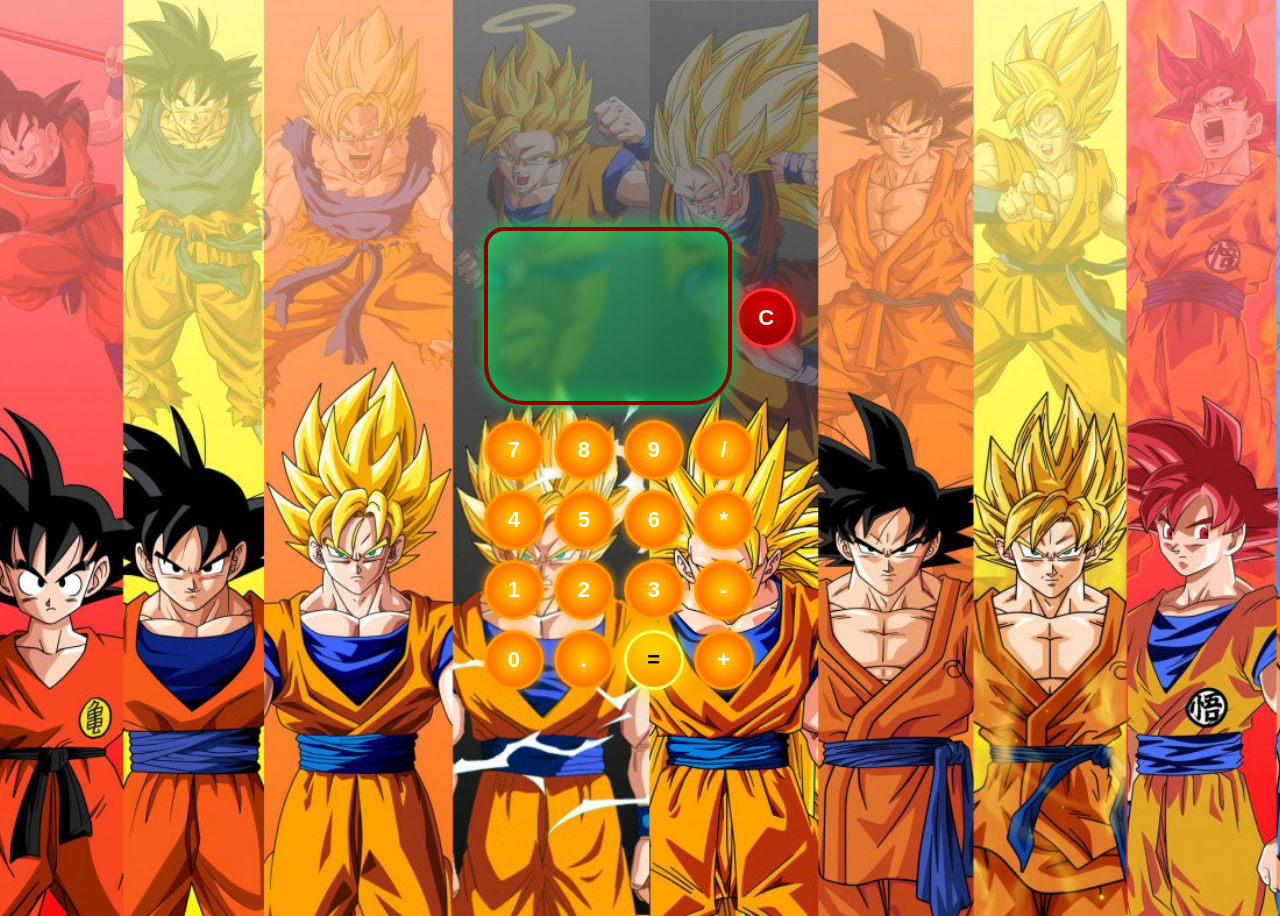
<file: index.html>
<!DOCTYPE html>
<html lang="en">
<head>
    <meta charset="UTF-8">
    <meta http-equiv="X-UA-Compatible" content="IE=edge">
    <meta name="viewport" content="width=device-width, initial-scale=1.0">
    <link rel="stylesheet" href="style/calculadora.css">
    <script src="js/calculadora.js" defer></script>
    <title>Document</title>
</head>
<body>
    <div class="container">
        <input type="text" class="screen" readonly />
        <input type="button" value="C" class="btn" id="btn-C"/>

        <div class="keys">
            <input type="button" value="7" class="btn" id="btn-7"/>
            <input type="button" value="8" class="btn" id="btn-8"/>
            <input type="button" value="9" class="btn" id="btn-9"/>

            <input type="button" value="/" class="btn" id="btndiv"/>
            <input type="button" value="4" class="btn" id="btn-4"/>
            <input type="button" value="5" class="btn"id="btn-5"/>
            <input type="button" value="6" class="btn"id="btn-6"/>

            <input type="button" value="*" class="btn" id="btnmulti" />
            <input type="button" value="1" class="btn" id="btn-1"/>
            <input type="button" value="2" class="btn" id="btn-2"/>
            <input type="button" value="3" class="btn" id="btn-3"/>

            <input type="button" value="-" class="btn" id="btnmenos"/>
            <input type="button" value="0" class="btn" id="btn-0"/>

            <input type="button" value="." class="btn" id="btnpunto"/>
            <input type="button" value="=" class="btn" id="btnigual"/>
            <input type="button" value="+" class="btn" id="btnmas"/>
        </div>
    </div>
</body>
</html>
</file>
<file: style/calculadora.css>
body {
    background-image: url("../media/fondodragonball.jpg");
    background-size: cover;
    background-position: center;
    font-family: 'Segoe UI', sans-serif;
    display: flex;
    justify-content: center;
    align-items: center;
    height: 100vh;
}


.screen {
     height: 150px;
    width: 220px;
    margin-bottom: 15px;
    
    /* color visor scouter */
    background: linear-gradient(
        135deg,
        rgba(0,255,120,0.35),
        rgba(0,120,60,0.6)
    );
    color: #00ff88;
    font-size: 28px;
    text-align: right;
    padding: 10px;
    border: 4px solid #8b0000;
    border-radius: 20px 20px 40px 40px;
    backdrop-filter: blur(3px);
    box-shadow:
        0 0 15px #00ff88,
        inset 0 0 25px rgba(0,255,100,0.6),
        0 0 10px #550000;

    font-family: "Orbitron", sans-serif;
}


.keys {
    width: 260px;
    display: grid;
    grid-template-columns: repeat(4, 1fr);
    gap: 10px;
}


.btn,
.operator {
    width: 60px;
    height: 60px;
    border: none;
    border-radius: 50%;
    font-size: 22px;
    cursor: pointer;
    color: white;
    font-weight: bold;
    transition: 0.2s;
}


.btn {
    background: radial-gradient(circle, #ffcc00, #ff6600);
    border: 3px solid #ff9900;
    box-shadow: 0 0 10px #ff9900, 0 0 20px #ff6600 inset;
}


.btn:hover {
    transform: scale(1.1);
    box-shadow: 0 0 20px #ffcc00, 0 0 40px #ff6600;
}


.operator {
    background: linear-gradient(#0044ff, #001a66);
    border: 3px solid #3399ff;
    box-shadow: 0 0 10px #3399ff, 0 0 20px #001a66 inset;
}

.operator:hover {
    transform: scale(1.1);
    box-shadow: 0 0 20px #3399ff, 0 0 35px #0044ff;
}

#btnigual {
    background: linear-gradient(#ffff00, #ff9900);
    border: 3px solid #ffff66;
    box-shadow: 0 0 20px #ffff00, 0 0 30px #ff9900 inset;
    color: black;
    font-weight: bold;
}

#btn-C {
    background: linear-gradient(#ff0000, #990000);
    border: 3px solid #ff3333;
    box-shadow: 0 0 20px #ff0000, 0 0 30px #990000 inset;
    color: white;
    font-weight: bold;
}
</file>
